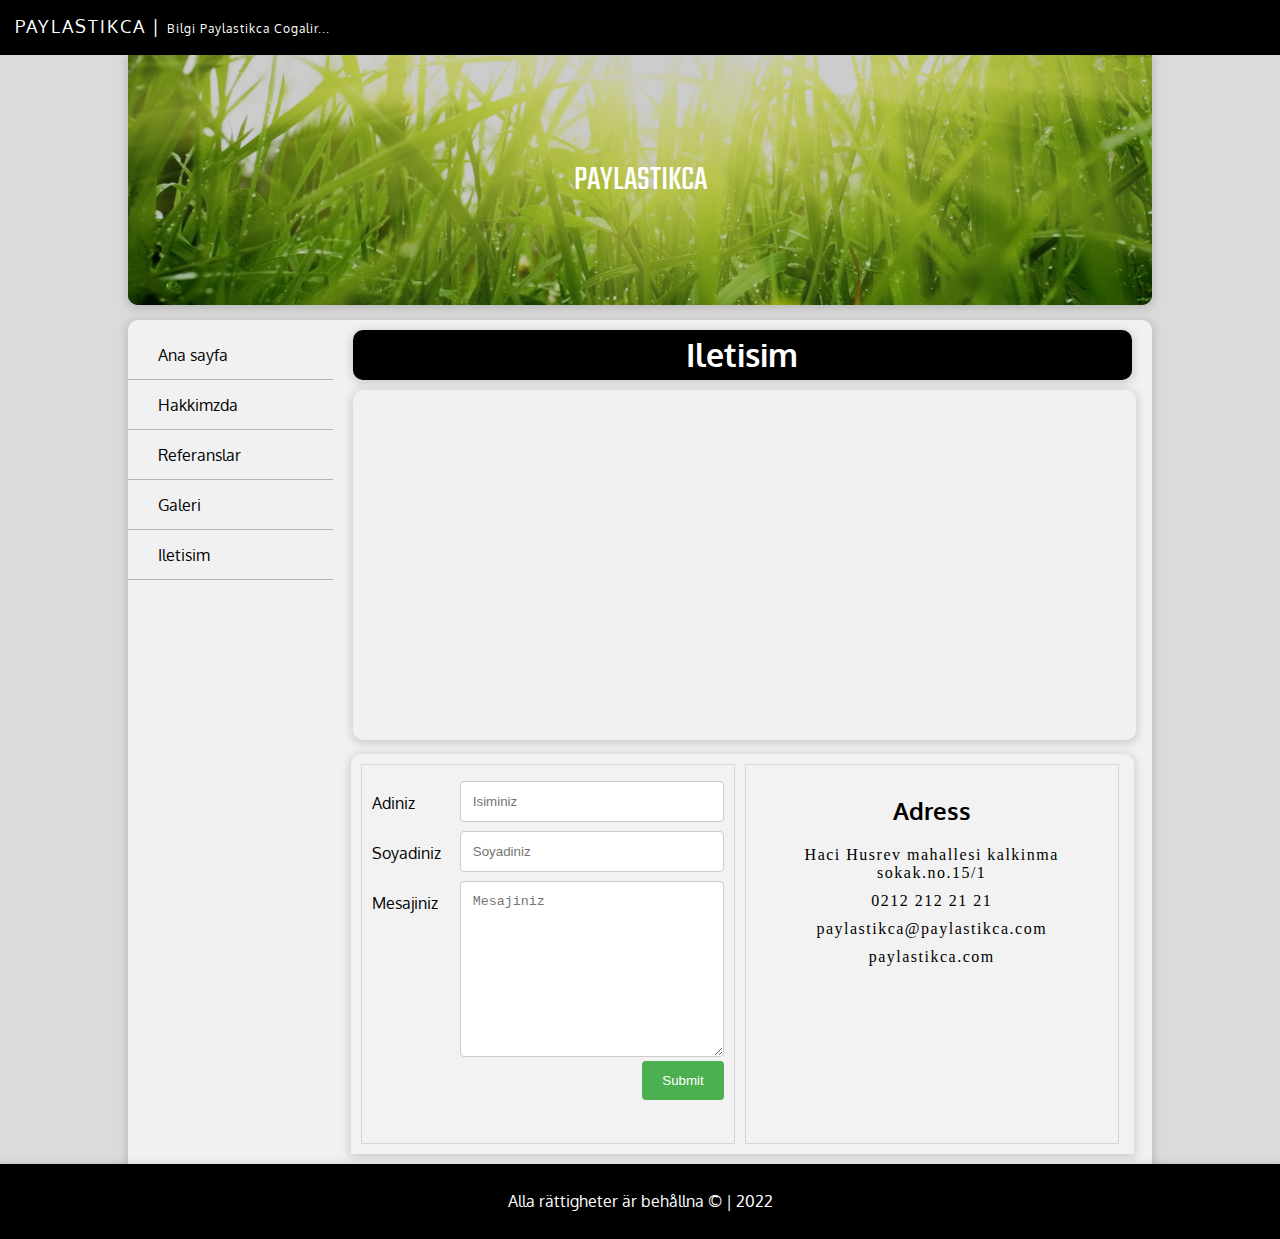
<file: iletisim.html>
<!DOCTYPE html>
<html lang="en">
<head>
    <meta charset="UTF-8">
    <meta http-equiv="X-UA-Compatible" content="IE=edge">
    <meta name="viewport" content="width=device-width, initial-scale=1.0">
    <title>Iletisim</title>
    <link rel="stylesheet" href="style.css">
    <link href="https://fonts.googleapis.com/css2?family=Oxygen&display=swap" rel="stylesheet">
    <link rel="stylesheet" href="https://use.fontawesome.com/releases/v5.0.13/css/all.css" integrity="sha384-DNOHZ68U8hZfKXOrtjWvjxusGo9WQnrNx2sqG0tfsghAvtVlRW3tvkXWZh58N9jp" crossorigin="anonymous">
    <link href="https://fonts.googleapis.com/css2?family=Teko&display=swap" rel="stylesheet">

</head>
<body>
    <div class="social">
    <font>PAYLASTIKCA  | <span>Bilgi Paylastikca Cogalir...</span></font>    
        <i class="fas fa-search"></i>
        <i class="fab fa-facebook"></i>
        <i class="fab fa-instagram"></i>
        <i class="fab fa-twitter"></i>
        <i class="fab fa-google"></i>

    </div>

    <div id="container">
        <header>
        <img id="header img" src="/img/banner1.jpg" alt="">
        <div id="centered">PAYLASTIKCA</div>
        </header>

        <section>
            <nav>
                <ul>
                    <li><a href="index.html"><i class="fas fa-home"></i>Ana sayfa</a></li>
                    <li><a href="hakkimzda.html"><i class="fas fa-users"></i>Hakkimzda</a></li>
                    <li><a href="referanslar.html"><i class="fas fa-asterisk"></i>Referanslar</a></li>
                    <li><a href="galeri.html"><i class="fas fa-images"></i>Galeri</a></li>
                    <li><a href="iletisim.html"><i class="far fa-address-book"></i>Iletisim</a></li>
                </ul>

            </nav>

            <main>

                <h1>Iletisim</h1>

                <iframe src="https://www.google.com/maps/embed?pb=!1m18!1m12!1m3!1d385398.5897769276!2d28.73199477055278!3d41.00498228767745!2m3!1f0!2f0!3f0!3m2!1i1024!2i768!4f13.1!3m3!1m2!1s0x14caa7040068086b%3A0xe1ccfe98bc01b0d0!2sIstanbul%2C%20Turkiet!5e0!3m2!1ssv!2sse!4v1672564521160!5m2!1ssv!2sse"
                 width="" height="" style="border:0;" allowfullscreen="" loading="lazy" referrerpolicy="no-referrer-when-downgrade"></iframe>

                 <section class="section1">

                    <div class="form">
                        <div class="row">
                            <div class="col25">
                                <label for="">Adiniz</label>
                            </div>
                            <div class="col75">
                                <input type="text" placeholder="Isiminiz">
                            </div>
                        </div>

                        <div class="row">
                            <div class="col25">
                                <label for="">Soyadiniz</label>
                            </div>
                            <div class="col75">
                                <input type="text" placeholder="Soyadiniz">
                            </div>
                        </div>

                        <div class="row">
                            <div class="col25">
                                <label for="">Mesajiniz</label>
                            </div>
                            <div class="col75">
                                <textarea name="" id="" cols="30" rows="10" placeholder="Mesajiniz"></textarea>
                            </div>
                        </div>

                        <div class="row">
                            <input type="submit">
                            
                            </div>

                        </div>
                        <div class="adress">
                            
                            <h2>Adress</h2>

                            <span class="span1">
                                Haci Husrev mahallesi kalkinma sokak.no.15/1
                            </span>

                            <span class="span1">
                                0212 212 21 21
                            </span>

                            <span class="span1">
                                paylastikca@paylastikca.com  
                            </span>

                            <span class="span1">                            
                                paylastikca.com
                            </span>



                        </div>

                    </div>

                    

                 </section>

                
                
            </main>

        </section>

        <footer>Alla rättigheter är behållna &copy; | 2022</footer>
    </div>
</body>
</html>
</file>
<file: style.css>
*{
    box-sizing: border-box;
}

body{
    margin: 0;
    padding: 0;
    background-color: #dbdbdb;
    font-family: 'Oxygen', sans-serif;
}

.social{
    background-color: black;
    color: white;
    height: 55px;
    width: 100%;
    position: sticky;
    top: 0;
    z-index: 1;
    font-size: 18px;
    text-align: right;
    padding: 15px;
}
font{
    float: left;
    letter-spacing: 2px;
}
span{
    font-size: 12px;
    letter-spacing: 1px;
}

.social i{
    margin-right: 15px;
}

.social i:hover{
    opacity: 0.8;
}

#container{
    width: 80%;
    margin: auto;
    height: auto;
}

header{
    width: 100%;
    height: 250px;
    box-shadow: 0 2px 8px 2px rgba(20, 23, 28, .15);
    border-bottom-left-radius: 10px;
    border-bottom-right-radius: 10px;
    position: relative;
    color: white;
    font-family: 'Teko', sans-serif;
    font-size: 35px;
    background-color: black;
    margin-bottom: 5px;



}
header img{
    width: 100%;
    height: 250px;
    border-bottom-left-radius: 10px;
    border-bottom-right-radius: 10px;
    opacity: 0.8;
}
#centered{
    position: absolute;
    top: 50%;
    left: 50%;
    transform: translate(-50%, -50%);
}

section{
    width: 100%;
    height: auto;
    background-color: #f1f1f1;
    border-top-left-radius: 10px;
    border-top-right-radius: 10px;
    box-shadow: 0 2px 8px 2px rgba(20, 23, 28, .15);
    margin-top: 15px;
    overflow: auto;

}

nav{
    width: 20%;
    float: left;
    height: auto;
    margin-top: 10px;

}

nav ul{
    width: auto;
    height: 100%;
    margin: 0;
    padding: 0;
}

nav li{
    list-style: none;

}

nav li a{
    height: 50px;
    line-height: 50px;
    text-decoration: none;
    color: black;
    border-bottom: 1px solid #b4b4b4;
    padding-left: 20px;
    display: block;

}
nav li a:hover{
    color: white;
    background-color: #adadad;
}

i{
    margin-right: 10px;
}

main{
    float: left;
    height: auto;
    width: 80%;
    padding: 10px;
}

.content{
    width: 48%;
    height: auto;
    display: inline-block;
    margin-right: 15px;
    border-radius: 10px;
    box-shadow: 0 2px 8px 2px rgba(20, 23, 28, .15);
    margin-bottom: 15px;
}

.img{
    width: 100%;
    border-top-left-radius: 10px;
    border-top-right-radius: 10px;
    transition: opacity 0.8s;
}
.img:hover{
    opacity: 0.6;
}

h5{
    margin:10px;
    color: dimgray;
}
.text{
    margin: 10px;
    color: dimgray;
}
.btnDevam{
    display: block;
    width: 150px;
    height: 45px;
    padding: 10px 20px;
    background-color: #0071ce;
    color: white;
    text-decoration: none;
    border-radius: 10px;
    margin: 15px;
}

.btnDevam:hover{
    opacity: 0.8;
}

footer{
    width: 100%;
    height: 75px;
    background-color: black;
    color: white;
    line-height: 75px;
    text-align: center;
    box-shadow: 0 2px 8px 2px rgba(20, 23, 28, .15);

}

h1{
    text-align: center;
    background-color: black;
    color: white;
    height: 50px;
    line-height: 50px;
    margin: 0 10px;
    border-radius: 10px;
    box-shadow: 0 2px 8px 2px rgba(20, 23, 28, .15);

}
#hakkimizdaRSM{
    width: 350px;
    height: 300px;
    float: left;
    border-radius: 10px;
    margin: 25px;
    margin-bottom: 10px;
    transition: 0.8s;
}

#hakkimizdaRSM:hover{
    opacity: 0.6;
    transition: 0.8s;

}

.hakYazi{
    margin-right: 15px;
    font-size: 15px;
    font-family: Cambria;
    text-indent: 40px;
    color: #494949;
}

.referans{
    width: 31%;
    height: 300px;
    background-color: white;
    float: left;
    margin: 10px;
    border-radius: 5px;
    box-shadow: 0 2px 8px 2px rgba(20, 23, 28, .15);


}

.refResim{
    width: 100%;
    height: 180px;
    border-top-left-radius: 5px;
    border-top-right-radius: 5px;
    opacity: 0.6;
    transition: opacity 0.8s;
}

.refResim:hover{
    opacity: 1;
}

.refBaslik{
    font-size: 20px;
    display: inline-block;
    margin: 0;
    color: black;
    text-align: center;
    height: 45px;
    line-height: 45px;
    background-color: #f1f1f1;
    width: 100%;
    margin-top: -5px;
}

.refDetay{
    text-align: center;
    
}

.galResim{
    width: 22%;
    height: 200px;
    border-radius: 5px;
    opacity: 0.8;
    box-shadow: 0 2px 8px 2px rgba(20, 23, 28, .15);
    margin: 10px;
    transition: all 0.8s;
    object-fit: cover;

}
.galResim:hover{
    opacity: 1;
    border: 5px solid white;
    cursor: pointer;

}
.link{
    text-decoration: none;
}

iframe{
    width: 98%;
    height: 350px;
    border-radius: 10px;
    margin-top: 10px;
    box-shadow: 0 2px 8px 2px rgba(20, 23, 28, .15);
    margin-left: 10px;
}

.section1{
    width: 98%;
    height: auto;
    margin: auto;
    margin-top: 10px;
    background-color: #f2f2f2;
    padding: 10px;
}

.form{
    width: 49%;
    float: left;
    height: 380px;
    border: 1px solid #d8d8d8;
    padding: 10px;
    margin-right: 10px;

}

.col25{
    width: 25%;
    float: left;
    margin-top: 6px;
}

.col75{
    width: 75%;
    float: left;
    margin-top: 6px;
}

label{
    padding: 12px 12px 12px 0;
    display: inline-block;
}

input[type=text], textarea{
    width: 100%;
    padding: 12px;
    border: 1px solid #ccc;
    border-radius: 4px;

}

.row::after{
    content:"" ;
    clear:both;
    display: block;
}

input[type=submit]{
    background-color: #4caf50;
    color: white;
    padding: 12px 20px;
    border: none;
    border-radius: 4px;
    float: right;
}

.adress{
    width: 49%;
    float: left;
    height: 380px;
    border: 1px solid #d8d8d8;
    padding: 10px;
}

h2{
    text-align: center;

}

.span1{
    display: block;
    font-family: Cambria, Cochin, Georgia, Times, 'Times New Roman', serif;
    margin: 10px;
    letter-spacing: 1.5px;
    text-align: center;
    font-size: 16px;
}
</file>
